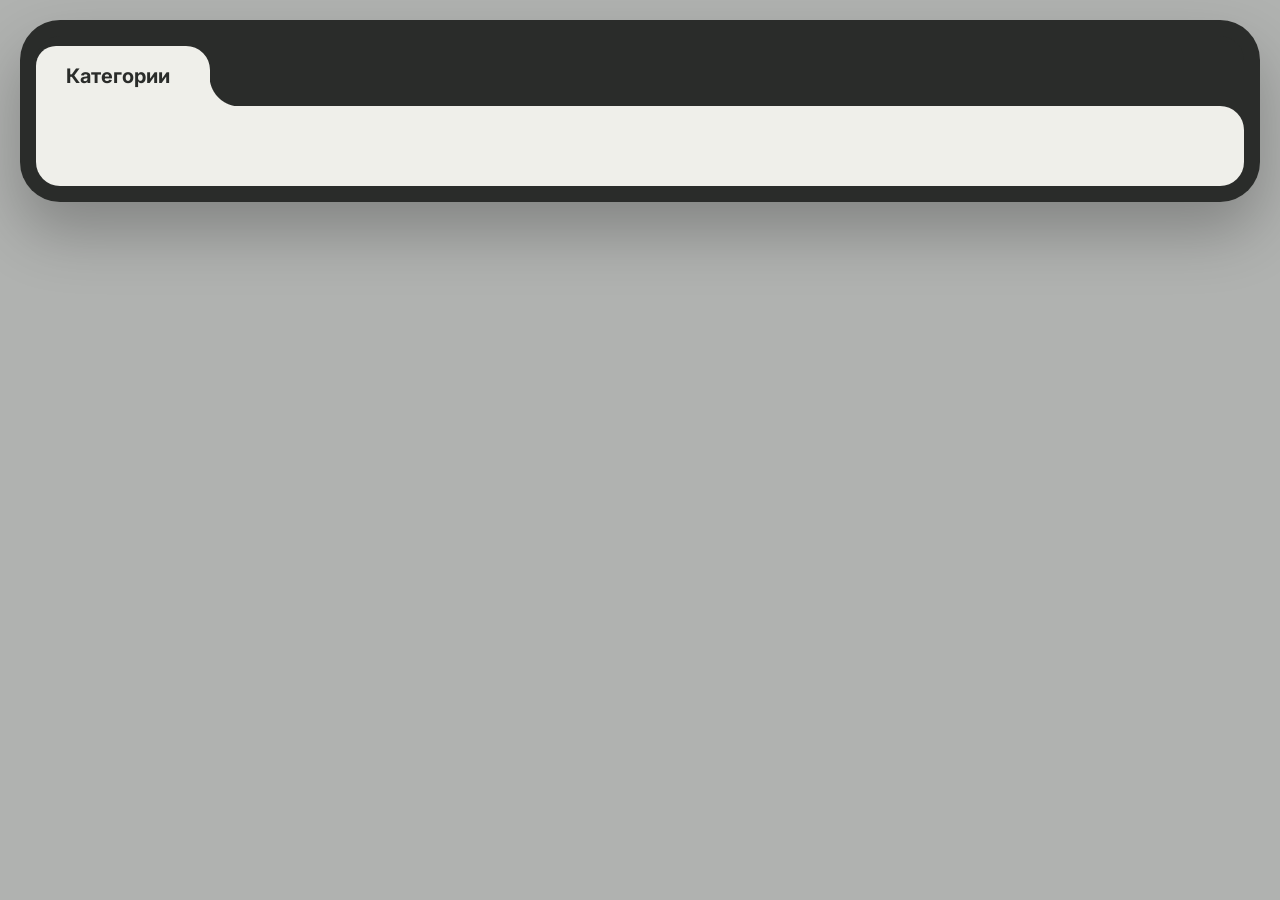
<file: docs/index.html>
<!DOCTYPE html>
<html lang="ru">
    <head>
        <meta charset="UTF-8">
        <meta name="viewport" content="width=device-width, initial-scale=1.0">

        <title>Historical persons - menu</title>

        <link rel="stylesheet" href="styles.css">
    </head>

    <body>
    <div class="tablet-frame">
        <div class="tablet-screen">
            <header class="tablet-header">
                <div class="tab-title-wrap">
                    <h2 class="tab-title">Категории</h2>
                    <div class="curve"></div>
                </div>
                <div class="tab-actions"></div>
            </header>
            <main class="tablet-content" id="levels-container">
            </main>
        </div>
    </div>
    <script src="menu.js"></script>
</body>
</html>
</file>
<file: docs/styles.css>
@import url('https://fonts.googleapis.com/css2?family=Inter:wght@400;500;600;700&display=swap');

:root {
    --bg-lime: #D4FF14;
    --bg-folder: #EFEFEA;
    --bg-card: #FFFFFF;
    --color-dark: #2A2C2A;
    --color-text-main: #2A2D2A;
    --color-text-muted: #7A7D7A;
    --bg-body: #B0B2B0;
}

* {
    box-sizing: border-box;
    margin: 0;
    padding: 0;
    font-family: 'Inter', sans-serif;
}

body {
    background-color: var(--bg-body);
    min-height: 100vh;
    display: flex;
    justify-content: center;
    align-items: flex-start; 
    padding: 20px;
}

.tablet-frame {
    background-color: var(--color-dark);
    width: 100%;
    height: auto; 
    border-radius: 40px;
    padding: 16px;
    box-shadow: 0 30px 60px rgba(0, 0, 0, 0.25);
    margin: 0 0 40px 0;
}

.tablet-screen {
    background-color: var(--color-dark);
    border-radius: 24px;
    width: 100%;
    height: 100%;
    display: flex;
    flex-direction: column;
    position: relative;
}

.tablet-header {
    height: 70px;
    display: flex;
    justify-content: flex-start;
    align-items: flex-end; 
    position: relative;
    z-index: 10;
}

.tab-title-wrap {
    background-color: var(--bg-folder);
    height: 60px; 
    display: flex;
    align-items: center;
    padding: 0 40px 0 30px;
    border-top-left-radius: 20px;
    border-top-right-radius: 24px;
    position: relative;
}

.tab-title-wrap .curve {
    position: absolute;
    right: -30px;
    bottom: 0;
    width: 30px;
    height: 30px;
    background: radial-gradient(circle at top right, transparent 30px, var(--bg-folder) 31px);
}

.tab-title {
    color: var(--color-dark);
    font-size: 20px;
    font-weight: 700;
}

.tab-actions {
    height: 60px;
    display: flex;
    align-items: center;
    gap: 15px;
    padding-left: 30px;
    padding-right: 30px;
}

#menu-button {
    background-color: var(--bg-card);
    color: var(--color-dark);
    border: none;
    padding: 10px 24px;
    border-radius: 100px;
    font-size: 14px;
    font-weight: 600;
    cursor: pointer;
    transition: background-color 0.2s ease, transform 0.2s ease;
    height: 40px;
}

#menu-button:hover {
    background-color: var(--bg-lime);
    transform: translateY(-2px);
}

.tablet-content {
    background-color: var(--bg-folder);
    flex-grow: 1;
    border-top-right-radius: 24px;
    border-bottom-left-radius: 24px;
    border-bottom-right-radius: 24px;
    padding: 40px;
    display: flex;
    flex-direction: column;
    gap: 30px;
}

#levels-container {
    display: grid;
    grid-template-columns: repeat(auto-fill, minmax(280px, 1fr));
    gap: 20px;
    align-content: start; 
}

.quize-level {
    background-color: var(--bg-card);
    border-radius: 20px;
    padding: 30px;
    cursor: pointer;
    transition: transform 0.25s ease, box-shadow 0.25s ease, border-color 0.2s ease;
    border: 2px solid transparent;
}

.quize-level:hover {
    transform: translateY(-5px);
    box-shadow: 0 15px 30px rgba(0, 0, 0, 0.05);
    border-color: var(--bg-lime);
}

.quize-level h3 {
    color: var(--color-dark);
    font-size: 20px;
    font-weight: 600;
}

#quize-container {
    display: grid;
    grid-template-columns: 1fr;
    gap: 30px; 
    align-content: start;
}

.quize-description {
    background: var(--bg-card);
    padding: 30px;
    border-radius: 24px;
    box-shadow: 0 10px 20px rgba(0, 0, 0, 0.02);
    display: flex;
    flex-direction: column;
    height: fit-content;
}

.quiz-person-name {
    font-size: 20px;
    text-transform: uppercase;
    letter-spacing: 1px;
    color: var(--color-text-muted);
    font-weight: 700;
    margin-bottom: 8px;
}

.quiz-person-description {
    color: var(--color-dark);
    font-size: 20px;
    line-height: 1.5;
    font-weight: 500;
}

.images-block {
    display: grid;
    grid-template-columns: repeat(auto-fit, minmax(200px, 300px));
    gap: 20px;
    justify-content: center;
}

.img-wrapper {
    position: relative;
    width: 100%;
    aspect-ratio: 3 / 4;
}

.img-wrapper.dimmed {
    transform: scale(0.95);
    pointer-events: none;
    transition: transform 0.2s ease;
}

.img-wrapper.dimmed img {
    filter: brightness(0.3) grayscale(0.5);
    transition: filter 0.2s ease;
}

.quiz-img {
    width: 100%;
    height: 100%;
    object-fit: cover;
    border-radius: 20px;
    cursor: pointer;
    background-color: #DFDFDF;
    transition: transform 0.2s ease, box-shadow 0.2s ease, border-color 0.2s ease;
    border: 4px solid transparent;
}

.img-sticker {
    position: absolute;
    bottom: 12px;
    left: 50%;
    transform: translateX(-50%);
    background: rgba(255, 255, 255, 0.95);
    padding: 6px 12px;
    border-radius: 12px;
    font-size: 13px;
    color: var(--color-dark);
    font-weight: 700;
    white-space: nowrap;
    max-width: 90%;
    overflow: hidden;
    text-overflow: ellipsis;
    pointer-events: none; 
    box-shadow: 0 4px 10px rgba(0, 0, 0, 0.1);
    opacity: 0;
    transition: opacity 0.2s ease, transform 0.2s ease;
    z-index: 10;
}

.images-block.answered .img-sticker {
    opacity: 1;
}

.quiz-img:hover {
    transform: scale(1.02);
    box-shadow: 0 10px 25px rgba(0, 0, 0, 0.1);
}

.quiz-img.correct {
    border-color: var(--bg-lime);
    box-shadow: -15px 0 30px rgba(212, 255, 20, 0.5), 15px 0 30px rgba(212, 255, 20, 0.5); /* Подсветка с боков */
    z-index: 2;
    position: relative;
    transform: scale(1.02);
}

.quiz-img.wrong {
    border-color: #FF4D4D;
    box-shadow: -15px 0 30px rgba(255, 77, 77, 0.4), 15px 0 30px rgba(255, 77, 77, 0.4);
    z-index: 2;
    position: relative;
}

.quiz-img.dimmed {
    filter: brightness(0.3) grayscale(0.5);
    opacity: 0.7;
    pointer-events: none;
}

.result-block {
    background-color: var(--color-dark);
    color: #FFFFFF;
    padding: 30px;
    border-radius: 24px;
    display: flex;
    flex-direction: column;
    gap: 15px;
    animation: slideUp 0.3s ease;
    grid-column: 1 / -1; 
}

.result-block h3 {
    font-size: 22px;
    font-weight: 600;
}

.result-block p {
    color: #B9BBB9;
    font-size: 16px;
    line-height: 1.5;
}

.result-block button {
    align-self: flex-start;
    background-color: var(--bg-lime);
    color: var(--color-dark);
    border: none;
    padding: 14px 28px;
    border-radius: 100px;
    font-weight: 600;
    font-size: 15px;
    cursor: pointer;
    margin-top: 10px;
    transition: transform 0.2s ease, box-shadow 0.2s ease;
}

.result-block button:hover {
    transform: translateY(-2px);
    box-shadow: 0 10px 20px rgba(212, 255, 20, 0.2);
}

@keyframes slideUp {
    from {
        opacity: 0;
        transform: translateY(20px);
    }
    to {
        opacity: 1;
        transform: translateY(0);
    }
}

@media (max-width: 900px) {
    #quize-container {
        grid-template-columns: 1fr;
    }
    
    .tablet-frame {
        height: auto;
        min-height: 90vh;
        border-radius: 30px;
    }
}
</file>
